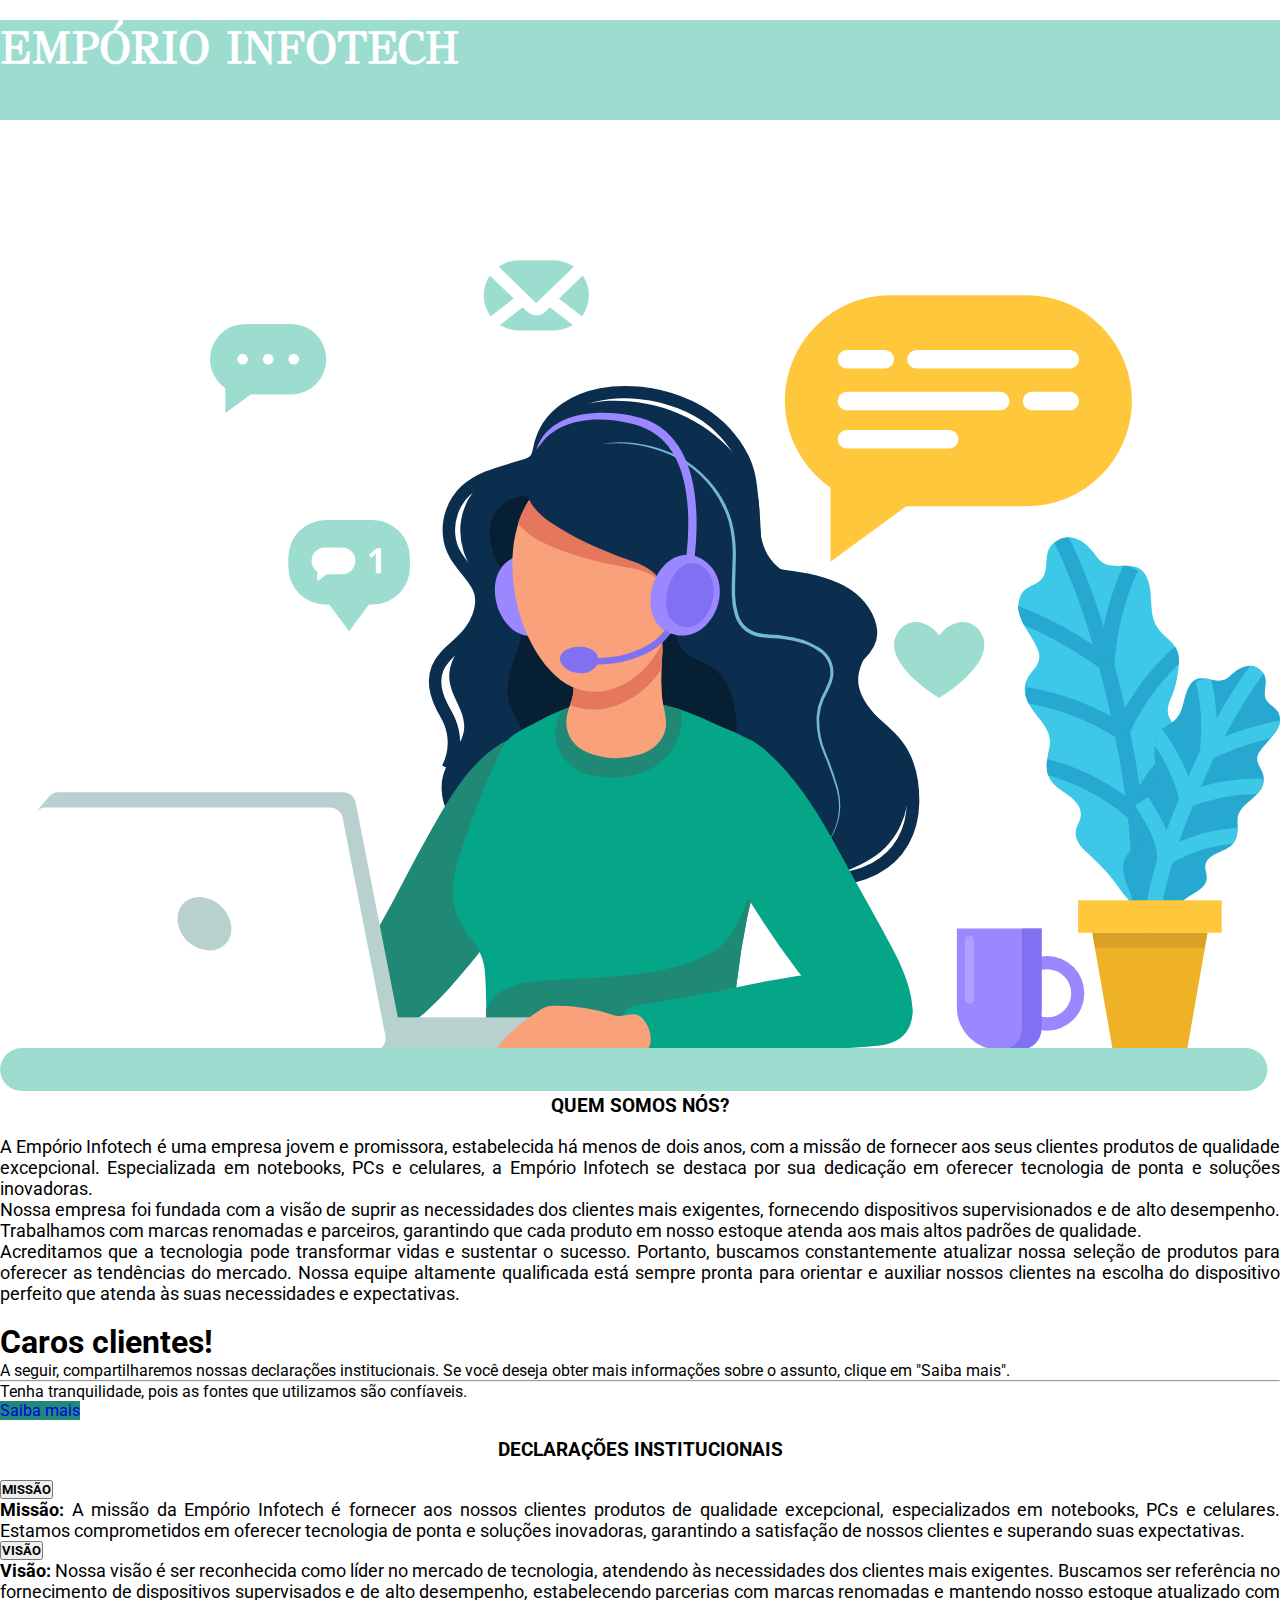
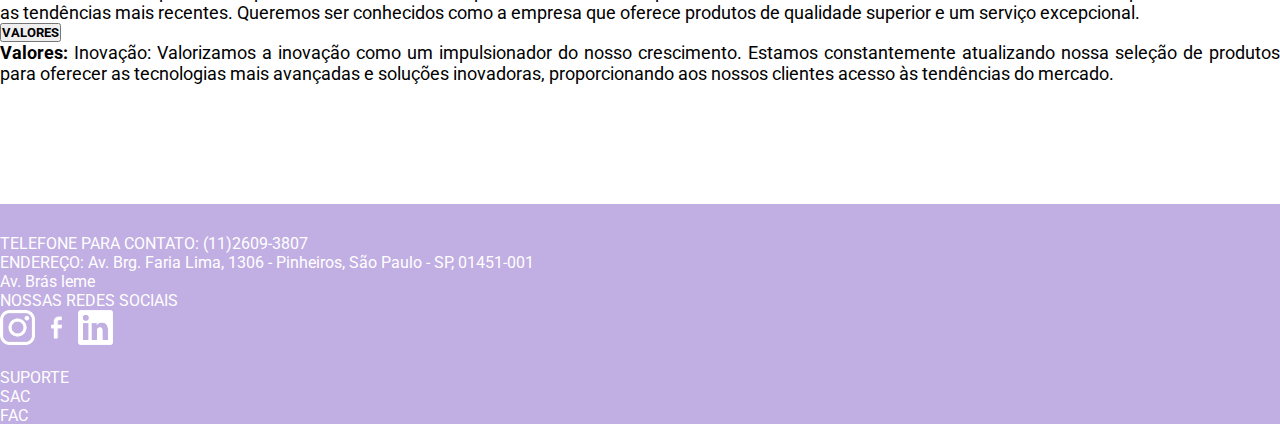
<file: index.html>
<!DOCTYPE html>
<html lang="ptBR">
<head>
    <meta charset="UTF-8">
    <meta name="viewport" content="width=device-width, initial-scale=1.0">
    <link rel="stylesheet" type="text/css" href="style.css"/>
    <title>Empório Infotech</title>

<!--bootstrap css-->
<link rel="stylesheet" href="https://stackpath.bootstrapcdn.com/bootstrap/4.1.3/css/bootstrap.min.css" integrity="sha384-MCw98/SFnGE8fJT3GXwEOngsV7Zt27NXFoaoApmYm81iuXoPkFOJwJ8ERdknLPMO" crossorigin="anonymous">

<!--bootstrap javascript-->
<script src="https://code.jquery.com/jquery-3.3.1.slim.min.js" integrity="sha384-q8i/X+965DzO0rT7abK41JStQIAqVgRVzpbzo5smXKp4YfRvH+8abtTE1Pi6jizo" crossorigin="anonymous"></script>
<script src="https://cdnjs.cloudflare.com/ajax/libs/popper.js/1.14.3/umd/popper.min.js" integrity="sha384-ZMP7rVo3mIykV+2+9J3UJ46jBk0WLaUAdn689aCwoqbBJiSnjAK/l8WvCWPIPm49" crossorigin="anonymous"></script>
<script src="https://stackpath.bootstrapcdn.com/bootstrap/4.1.3/js/bootstrap.min.js" integrity="sha384-ChfqqxuZUCnJSK3+MXmPNIyE6ZbWh2IMqE241rYiqJxyMiZ6OW/JmZQ5stwEULTy" crossorigin="anonymous"></script>

<!--fontes do google-->
    <link rel="preconnect" href="https://fonts.googleapis.com">
<link rel="preconnect" href="https://fonts.gstatic.com" crossorigin>
<link href="https://fonts.googleapis.com/css2?family=Roboto:wght@300&display=swap" rel="stylesheet">

<link rel="preconnect" href="https://fonts.googleapis.com">
<link rel="preconnect" href="https://fonts.gstatic.com" crossorigin>
<link href="https://fonts.googleapis.com/css2?family=Nixie+One&display=swap" rel="stylesheet">

<link rel="preconnect" href="https://fonts.googleapis.com">
<link rel="preconnect" href="https://fonts.gstatic.com" crossorigin>
<link href="https://fonts.googleapis.com/css2?family=Oswald:wght@700&display=swap" rel="stylesheet">

<link rel="preconnect" href="https://fonts.googleapis.com">
<link rel="preconnect" href="https://fonts.gstatic.com" crossorigin>
<link href="https://fonts.googleapis.com/css2?family=GFS+Didot&display=swap" rel="stylesheet">

</head>
<body>
    <header id="cabecalho" class="fixed-top">
        <div class="container">
            <div class="row">
                <div id="logo" class="col-lg-6">
                    <h1 id="titulo">EMPÓRIO INFOTECH</h1>
                </div>
                      <nav id="menu" class="col-lg-6">
                             <ul>
                                    <li> <a href="index.html">ÍNICIO</a> </li>
                                    <li> <a href="contato.html">FALE CONOSCO</a></li>
                                    <li> <a href="produtos.html">PRODUTOS</a></li>
                            </ul>
                        </nav> 
                    </div>
             </div>
    </header>
<br>
<br>

<!--contéudo principal-->
<main id="secao">
    <section>
        <div class="container">
            <div class="row">
                <img src="fale.svg" div class="col-lg-6" width="100%"/>
                    <div class="col-lg-6"> <h3>QUEM SOMOS NÓS?</h3>
                        <br>
            <p>A Empório Infotech é uma empresa jovem e promissora, estabelecida há menos de dois anos, com a missão de fornecer aos seus clientes produtos de qualidade excepcional. Especializada em notebooks, PCs e celulares, a Empório Infotech se destaca por sua dedicação em oferecer tecnologia de ponta e soluções inovadoras.</p>

            <p>Nossa empresa foi fundada com a visão de suprir as necessidades dos clientes mais exigentes, fornecendo dispositivos supervisionados e de alto desempenho. Trabalhamos com marcas renomadas e parceiros, garantindo que cada produto em nosso estoque atenda aos mais altos padrões de qualidade.</p>
            
            <p>Acreditamos que a tecnologia pode transformar vidas e sustentar o sucesso. Portanto, buscamos constantemente atualizar nossa seleção de produtos para oferecer as tendências do mercado. Nossa equipe altamente qualificada está sempre pronta para orientar e auxiliar nossos clientes na escolha do dispositivo perfeito que atenda às suas necessidades e expectativas.</p>
                    </div>
            </div>
        </div>
    </section>   
<br>


<div class="jumbotron">
    <h1 class="display-6">Caros clientes!</h1>
    <p class="lead">A seguir, compartilharemos nossas declarações institucionais. Se você deseja obter mais informações sobre o assunto, clique em "Saiba mais".</p>
    <hr class="my-4">
    <p>Tenha tranquilidade, pois as fontes que utilizamos são confíaveis.</p>
    <a class="btn btn-primary btn-lg" id="leia" href="https://www.sebrae.com.br/Sebrae/Portal Sebrae/Anexos/ME_Missao-Visao-Valores.PDF" target="_blank" role="button">Saiba mais</a>
  </div>


<section>
    <div class="container">
        <div class="row">
            <div class="col-lg-12">
            
                <br>
                <h3> DECLARAÇÕES INSTITUCIONAIS</h3>
                <br>
                <div class="accordion" id="accordionExample">
                    <div class="card">
                    <div class="card-header" id="headingOne">
                        <h5 class="mb-0">
                        <button class="btn btn-link" type="button" data-toggle="collapse" data-target="#collapseOne" aria-expanded="true" aria-controls="collapseOne">
                        <B>MISSÃO</B>
                    </button>
                    </h5>
                </div>
            
                <div id="collapseOne" class="collapse show" aria-labelledby="headingOne" data-parent="#accordionExample">
                    <div class="card-body">
                        <p><b>Missão:</b> A missão da Empório Infotech é fornecer aos nossos clientes produtos de qualidade excepcional, especializados em notebooks, PCs e celulares. Estamos comprometidos em oferecer tecnologia de ponta e soluções inovadoras, garantindo a satisfação de nossos clientes e superando suas expectativas. </p>
                    </div>
                </div>
                </div>
                <div class="card">
                <div class="card-header" id="headingTwo">
                    <h5 class="mb-0">
                    <button class="btn btn-link collapsed" type="button" data-toggle="collapse" data-target="#collapseTwo" aria-expanded="false" aria-controls="collapseTwo">
                        <B>VISÃO</B>
                    </button>
                    </h5>
                </div>
                <div id="collapseTwo" class="collapse" aria-labelledby="headingTwo" data-parent="#accordionExample">
                    <div class="card-body">
                        <p><b>Visão:</b> Nossa visão é ser reconhecida como líder no mercado de tecnologia, atendendo às necessidades dos clientes mais exigentes. Buscamos ser referência no fornecimento de dispositivos supervisados e de alto desempenho, estabelecendo parcerias com marcas renomadas e mantendo nosso estoque atualizado com as tendências mais recentes. Queremos ser conhecidos como a empresa que oferece produtos de qualidade superior e um serviço excepcional.</p>
                    
                    </div>
                </div>
                </div>
                <div class="card">
                <div class="card-header" id="headingThree">
                    <h5 class="mb-0">
                    <button class="btn btn-link collapsed" type="button" data-toggle="collapse" data-target="#collapseThree" aria-expanded="false" aria-controls="collapseThree">
                        <B>VALORES</B>
                    </button>
                    </h5>
                </div>
                <div id="collapseThree" class="collapse" aria-labelledby="headingThree" data-parent="#accordionExample">
                    <div class="card-body">
                        <p><b>Valores:</b> Inovação: Valorizamos a inovação como um impulsionador do nosso crescimento. Estamos constantemente atualizando nossa seleção de produtos para oferecer as tecnologias mais avançadas e soluções inovadoras, proporcionando aos nossos clientes acesso às tendências do mercado.</p>
                        </div>
                    
                 </div>
             </div>
        </div>
    </section>
</main>

<!-- rodapé-->

<footer>
    <div class="container">
        <div class="row">
            <p class="col-lg-3">TELEFONE PARA CONTATO: (11)2609-3807</p>
            <div class="col-lg-3"> <p>ENDEREÇO: Av. Brg. Faria Lima, 1306 - Pinheiros, São Paulo - SP, 01451-001</p> <p>Av. Brás leme</p> </div>

            <div class="col-lg-3"> <p> NOSSAS REDES SOCIAIS </p> 
         <a href="https://www.instagram.com/" target="_blank"> <img src="insta.png" class="rede" alt="logo do instagram" width="35PX"/></a>
         <a href="https://pt-br.facebook.com/" target="_blank"><img src="face.png" class="rede" alt="logo do facebook" width="35px"/> </a>
         <a href="https://www.linkedin.com/authwall?trk=qf&original_referer=https://www.linkedin.com/home&sessionRedirect=https%3A%2F%2Fwww.linkedin.com%2Fhome%3Foriginal_referer%3Dhttps%253A%252F%252Fwww.linkedin.com%252Fmynetwork%252F" target="_blank"><img src="lin.png" class="rede" alt="logo do linkedin" width="35px"></a> </div>

         <br>
         <div class="col-lg-3"> 
            <p>SUPORTE</a>
            <a href="#" class="rede"><p>SAC</a></p>
            <a href="#" class="rede"><p>FAC</a></p> 
        </div>

        </div>
    </div>
</footer>
</body>
</html>
</file>
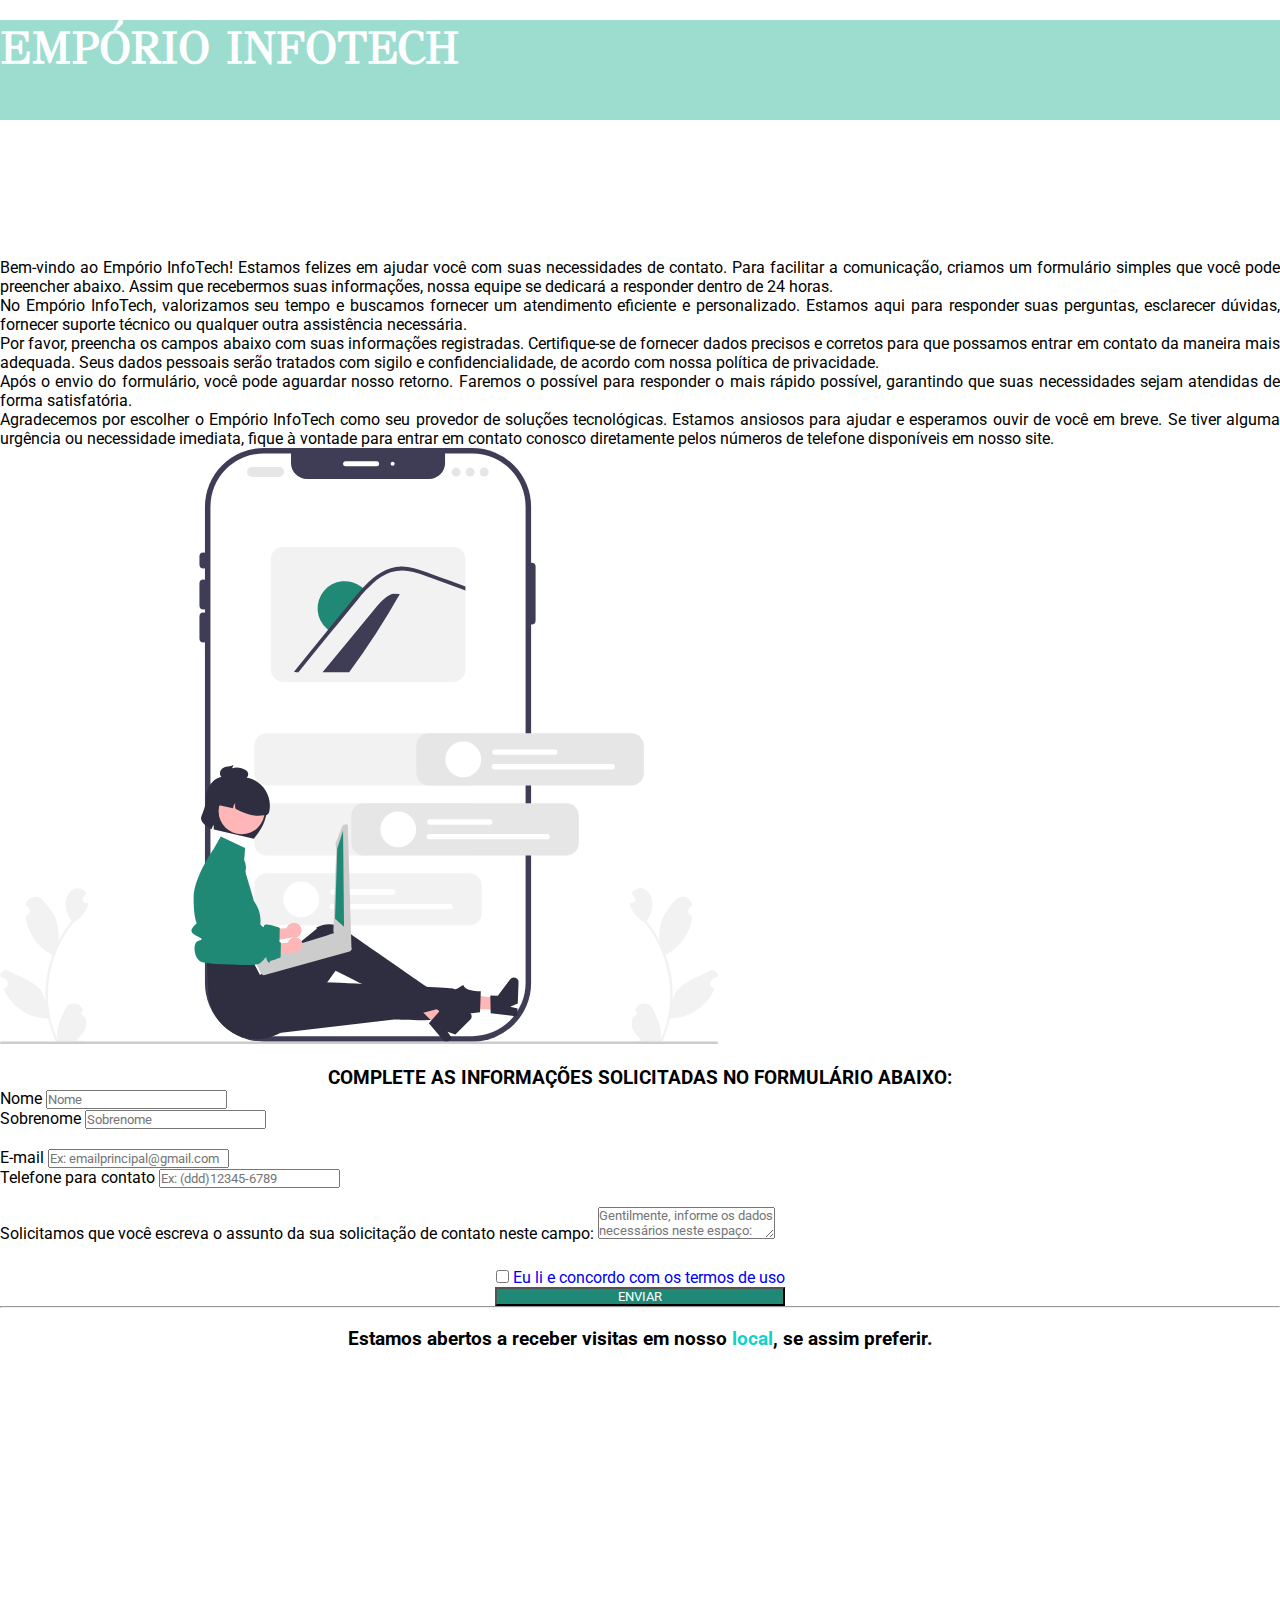
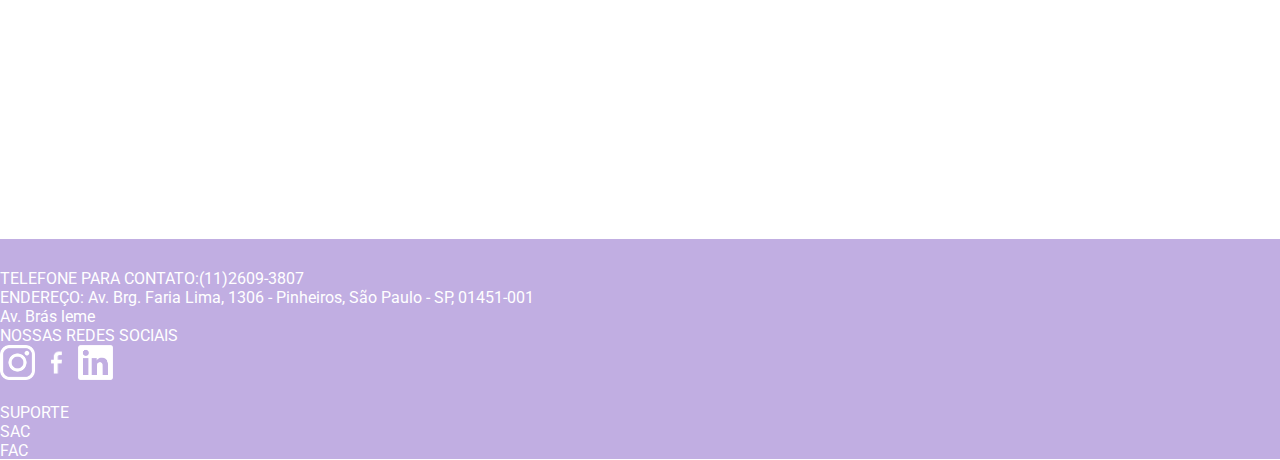
<file: contato.html>
<!DOCTYPE html>
<html lang="ptBR">
<head>
    <meta charset="UTF-8">
    <meta name="viewport" content="width=device-width, initial-scale=1.0">
    <link rel="stylesheet" type="text/css" href="contato.css"/>
    <title>Empório Infotech</title>

<!--bootstrap css-->
<link rel="stylesheet" href="https://stackpath.bootstrapcdn.com/bootstrap/4.1.3/css/bootstrap.min.css" integrity="sha384-MCw98/SFnGE8fJT3GXwEOngsV7Zt27NXFoaoApmYm81iuXoPkFOJwJ8ERdknLPMO" crossorigin="anonymous">

<!--bootstrap javascript-->
<script src="https://code.jquery.com/jquery-3.3.1.slim.min.js" integrity="sha384-q8i/X+965DzO0rT7abK41JStQIAqVgRVzpbzo5smXKp4YfRvH+8abtTE1Pi6jizo" crossorigin="anonymous"></script>
<script src="https://cdnjs.cloudflare.com/ajax/libs/popper.js/1.14.3/umd/popper.min.js" integrity="sha384-ZMP7rVo3mIykV+2+9J3UJ46jBk0WLaUAdn689aCwoqbBJiSnjAK/l8WvCWPIPm49" crossorigin="anonymous"></script>
<script src="https://stackpath.bootstrapcdn.com/bootstrap/4.1.3/js/bootstrap.min.js" integrity="sha384-ChfqqxuZUCnJSK3+MXmPNIyE6ZbWh2IMqE241rYiqJxyMiZ6OW/JmZQ5stwEULTy" crossorigin="anonymous"></script>

<!--fontes do google-->
    <link rel="preconnect" href="https://fonts.googleapis.com">
<link rel="preconnect" href="https://fonts.gstatic.com" crossorigin>
<link href="https://fonts.googleapis.com/css2?family=Roboto:wght@300&display=swap" rel="stylesheet">

<link rel="preconnect" href="https://fonts.googleapis.com">
<link rel="preconnect" href="https://fonts.gstatic.com" crossorigin>
<link href="https://fonts.googleapis.com/css2?family=Nixie+One&display=swap" rel="stylesheet">

<link rel="preconnect" href="https://fonts.googleapis.com">
<link rel="preconnect" href="https://fonts.gstatic.com" crossorigin>
<link href="https://fonts.googleapis.com/css2?family=Oswald:wght@700&display=swap" rel="stylesheet">

<link rel="preconnect" href="https://fonts.googleapis.com">
<link rel="preconnect" href="https://fonts.gstatic.com" crossorigin>
<link href="https://fonts.googleapis.com/css2?family=GFS+Didot&display=swap" rel="stylesheet">

</head>
<body>
<header id="cabecalho" class="fixed-top">
        <div class="container">
            <div class="row">
                <div id="logo" class="col-lg-6">
                    <h1 id="titulo">EMPÓRIO INFOTECH</h1>
                </div>
                      <nav id="menu" class="col-lg-6">
                             <ul>
                                    <li> <a href="index.html">ÍNICIO</a> </li>
                                    <li> <a href="contato.html">FALE CONOSCO</a></li>
                                    <li> <a href="produtos.html">PRODUTOS</a></li>
                            </ul>
                        </nav> 
                    </div>
             </div>
    </header>
<br>
<br>
<main id="secao">

    <div class="principal">
        <div class="container">
            <div class="row">
                <div class="col-lg-6"> <p>Bem-vindo ao Empório InfoTech! Estamos felizes em ajudar você com suas necessidades de contato. Para facilitar a comunicação, criamos um formulário simples que você pode preencher abaixo. Assim que recebermos suas informações, nossa equipe se dedicará a responder dentro de 24 horas.</p>

                <p>No Empório InfoTech, valorizamos seu tempo e buscamos fornecer um atendimento eficiente e personalizado. Estamos aqui para responder suas perguntas, esclarecer dúvidas, fornecer suporte técnico ou qualquer outra assistência necessária.</p>
                    
                <p>Por favor, preencha os campos abaixo com suas informações registradas. Certifique-se de fornecer dados precisos e corretos para que possamos entrar em contato da maneira mais adequada. Seus dados pessoais serão tratados com sigilo e confidencialidade, de acordo com nossa política de privacidade.</p>
                    
                <p>Após o envio do formulário, você pode aguardar nosso retorno. Faremos o possível para responder o mais rápido possível, garantindo que suas necessidades sejam atendidas de forma satisfatória.</p>
                    
                <p>Agradecemos por escolher o Empório InfoTech como seu provedor de soluções tecnológicas. Estamos ansiosos para ajudar e esperamos ouvir de você em breve. Se tiver alguma urgência ou necessidade imediata, fique à vontade para entrar em contato conosco diretamente pelos números de telefone disponíveis em nosso site.</p></div>
                <div class="col-lg-6"> <img src="faale.svg"/></div>
            </div>
        </div>
    </div>
<br>


<h3 id="h3">COMPLETE AS INFORMAÇÕES SOLICITADAS NO FORMULÁRIO ABAIXO:</h3>


<forms>
<div class="forms">
    <div class="container">
        <div class="row">

    <div class="col-lg-6">
        <label for="inputname">Nome</label>
      <input type="text" class="form-control" placeholder="Nome" required>
    </div>

    <div class="col-lg-6">
        <label for="inputsobrenome">Sobrenome</label>
      <input type="text" class="form-control" placeholder="Sobrenome">
    </div>

        </div>
    </div>
</div>

<br>

<div class="forms">
    <div class="container">
        <div class="row">

    <div class="col-lg-6">
        <label for="inputemail">E-mail</label>
      <input type="email" class="form-control" placeholder="Ex: emailprincipal@gmail.com" required>
    </div>

    <div class="col-lg-6">
        <label for="inputsobrenome">Telefone para contato</label>
      <input type="text" class="form-control" placeholder="Ex: (ddd)12345-6789" required>
    </div>

        </div>
    </div>
</div>
<br>

<div class="container">
    <div class="row">
        <div class="col-lg-12">
        <label for="validationTextarea">Solicitamos que você escreva o assunto da sua solicitação de contato neste campo:</label>
    <textarea class="form-control" id="validationTextarea" placeholder="Gentilmente, informe os dados necessários neste espaço:" required ></textarea>

        </div>
    </div>
</div>

<div id="input">
    <input type="checkbox"/>
    <label> <a href="#"> Eu li e concordo com os termos de uso</a></label>
    </div>
    
    <input type="submit" value="ENVIAR" id="enviar"> 
</forms>
<hr>
<h3 id="visita">Estamos abertos a receber visitas em nosso <span data-descr="Esse endereço é da matriz">local</span>, se assim preferir.</h3>

<iframe src="https://www.google.com/maps/embed?pb=!1m18!1m12!1m3!1d3658.6653869863194!2d-46.65409792499335!3d-23.508558978836135!2m3!1f0!2f0!3f0!3m2!1i1024!2i768!4f13.1!3m3!1m2!1s0x94cef7da8a4b2615%3A0x80cc3f21d1aa5262!2sTOTVS!5e0!3m2!1spt-BR!2sbr!4v1688094004444!5m2!1spt-BR!2sbr" width="600" height="450" style="border:0;" allowfullscreen="" loading="lazy" referrerpolicy="no-referrer-when-downgrade"></iframe>
</main>
<br>

<footer>
    <div class="container">
        <div class="row">
            <p class="col-lg-3">TELEFONE PARA CONTATO:(11)2609-3807</p>
            <div class="col-lg-3"> <p>ENDEREÇO: Av. Brg. Faria Lima, 1306 - Pinheiros, São Paulo - SP, 01451-001</p> <p>Av. Brás leme</p> </div>

            <div class="col-lg-3"> <p> NOSSAS REDES SOCIAIS </p> 
         <a href="https://www.instagram.com/" target="_blank"> <img src="insta.png" class="rede" alt="logo do instagram" width="35PX"/></a>
         <a href="https://pt-br.facebook.com/" target="_blank"><img src="face.png" class="rede" alt="logo do facebook" width="35px"/> </a>
         <a href="https://www.linkedin.com/authwall?trk=qf&original_referer=https://www.linkedin.com/home&sessionRedirect=https%3A%2F%2Fwww.linkedin.com%2Fhome%3Foriginal_referer%3Dhttps%253A%252F%252Fwww.linkedin.com%252Fmynetwork%252F" target="_blank"><img src="lin.png" class="rede" alt="logo do linkedin" width="35px"></a> </div>

         <br>
         <div class="col-lg-3"> 
            <p>SUPORTE</a>
            <a href="#" class="rede"><p>SAC</a></p>
            <a href="#" class="rede"><p>FAC</a></p> 
        </div>

        </div>
    </div>
</footer>


</body>
</html>
</file>
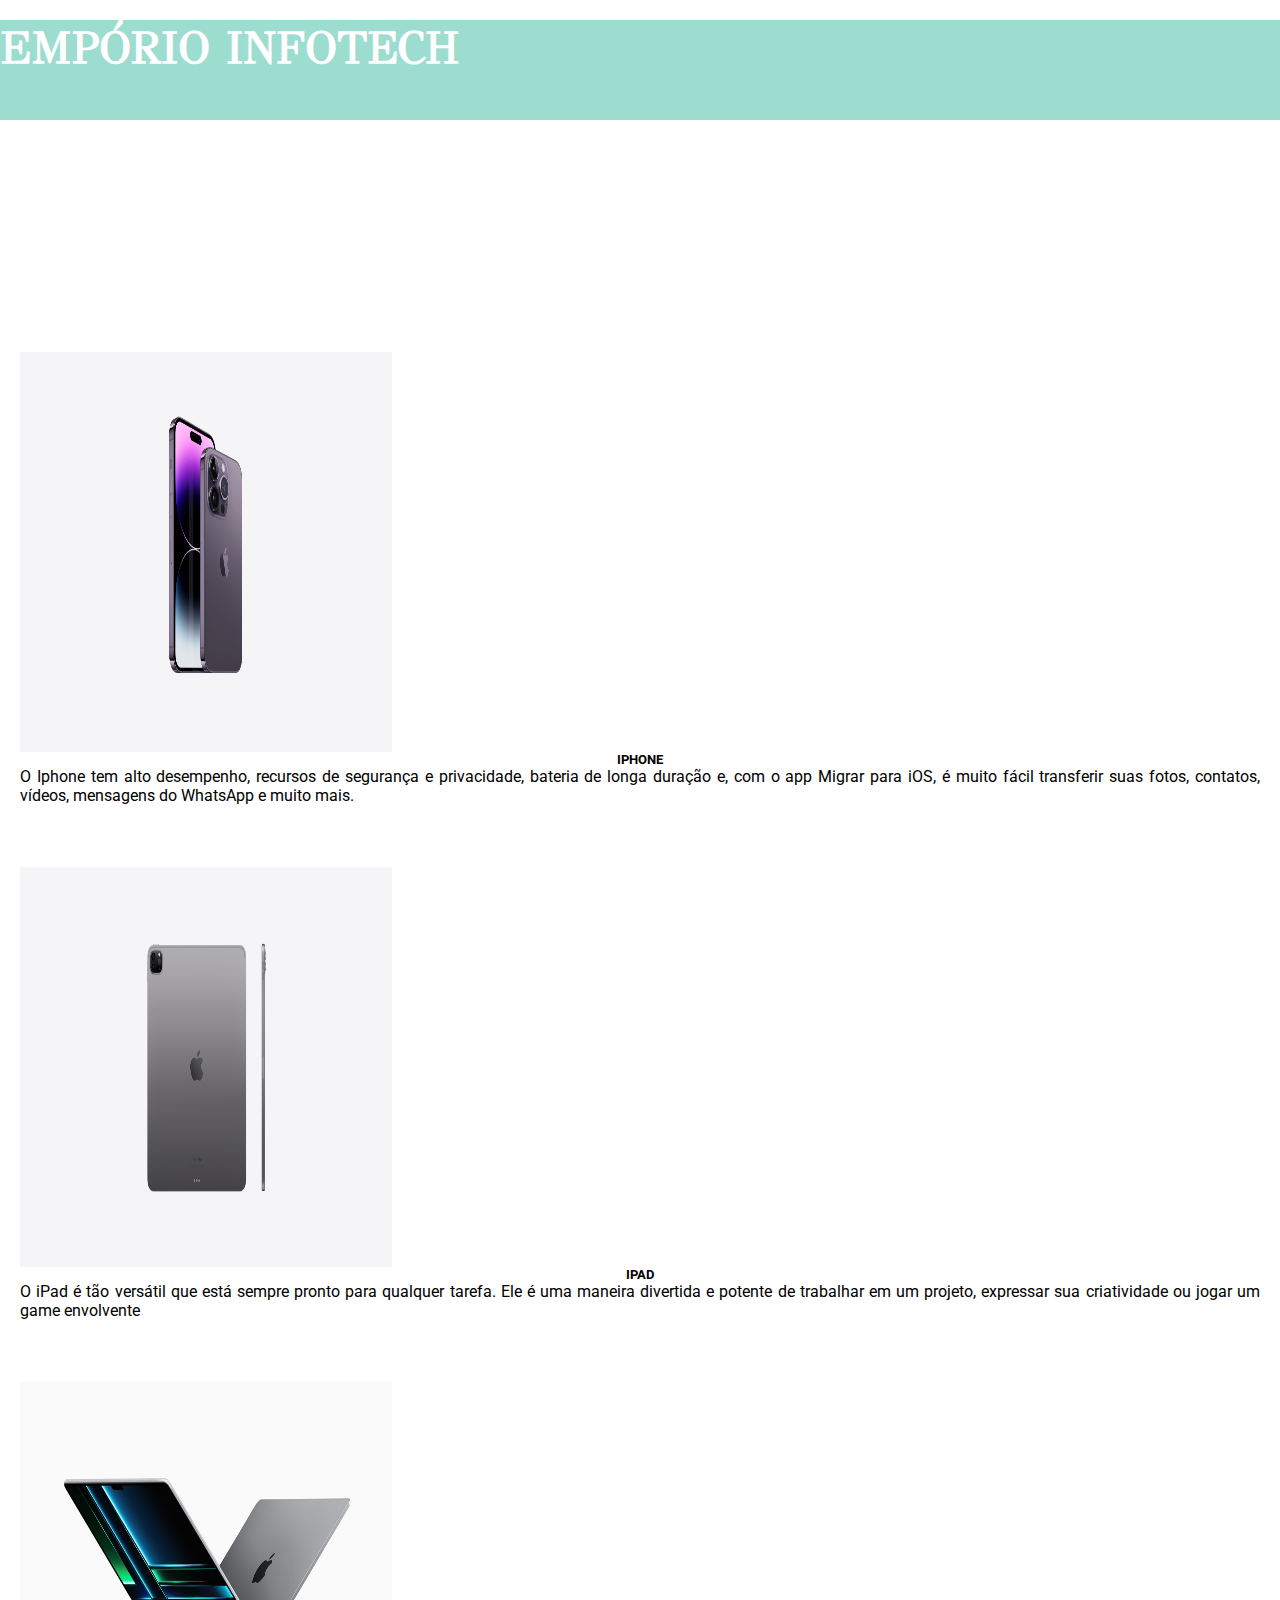
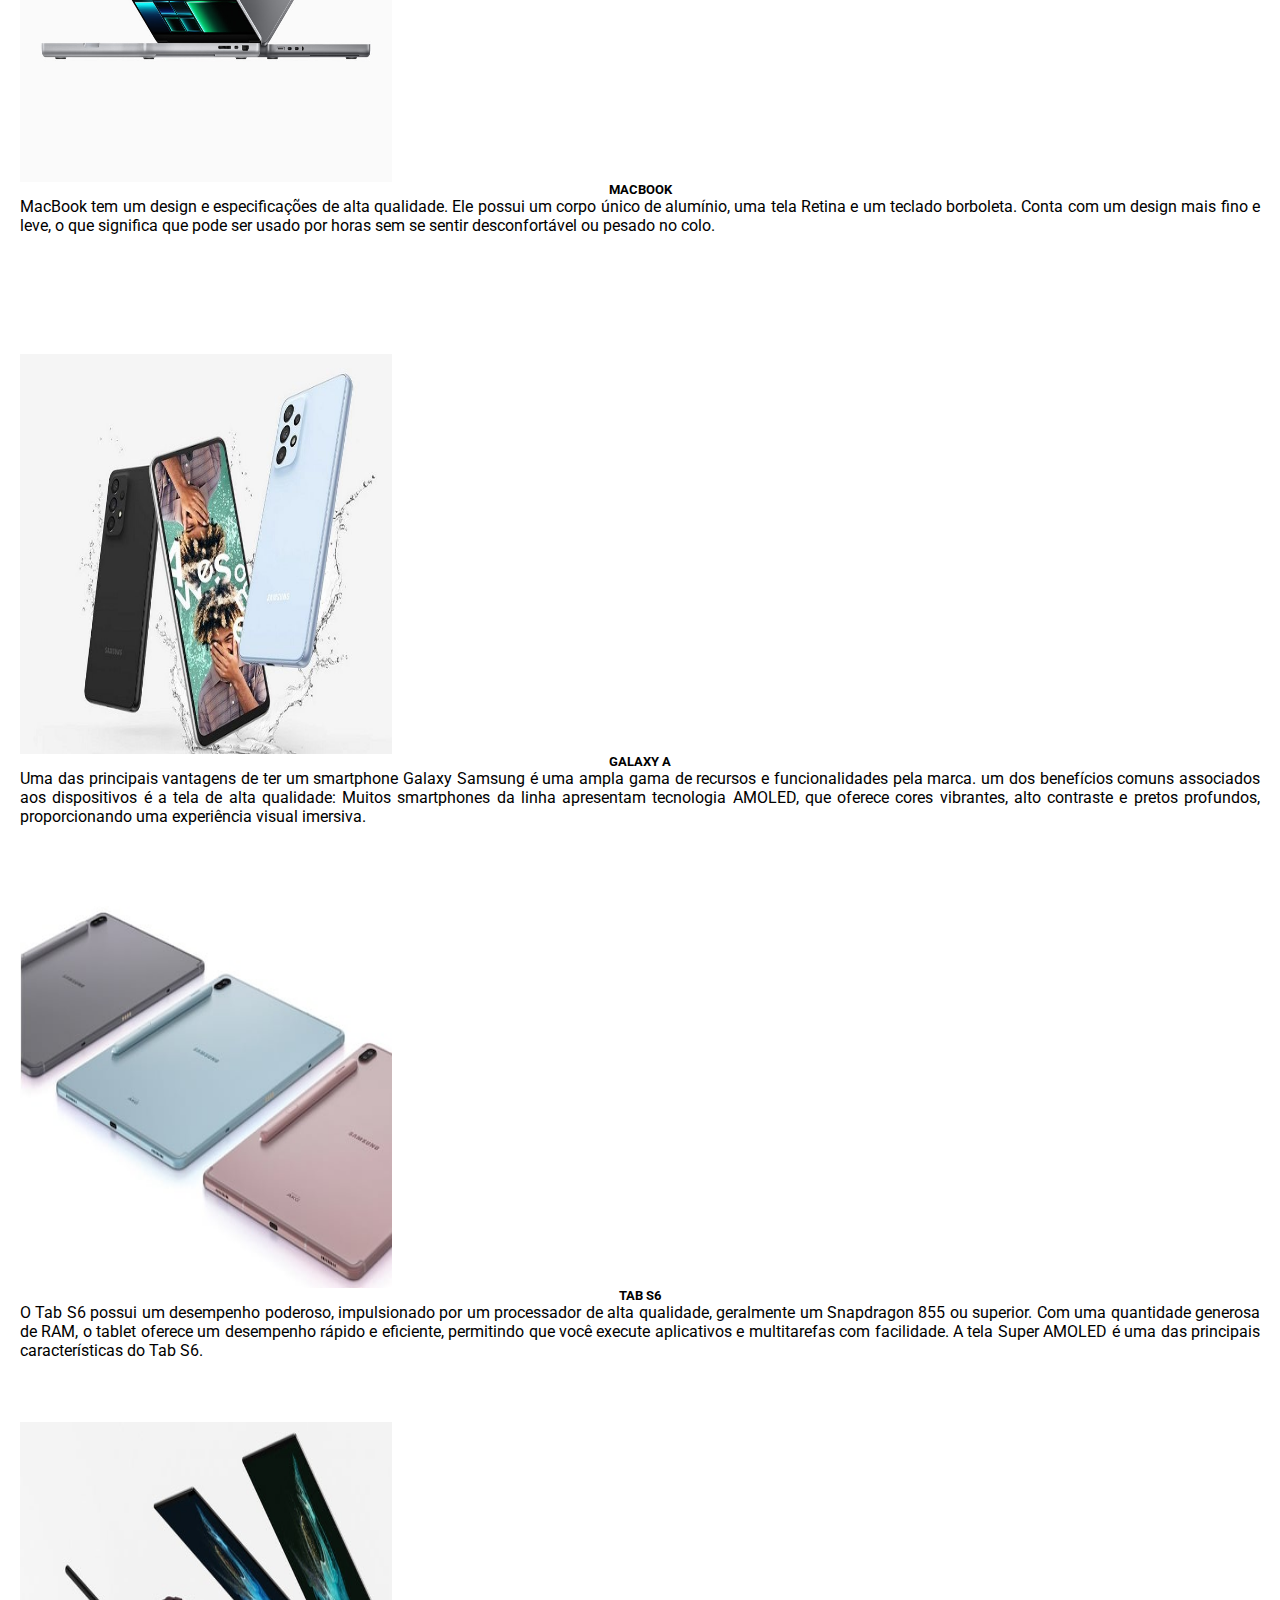
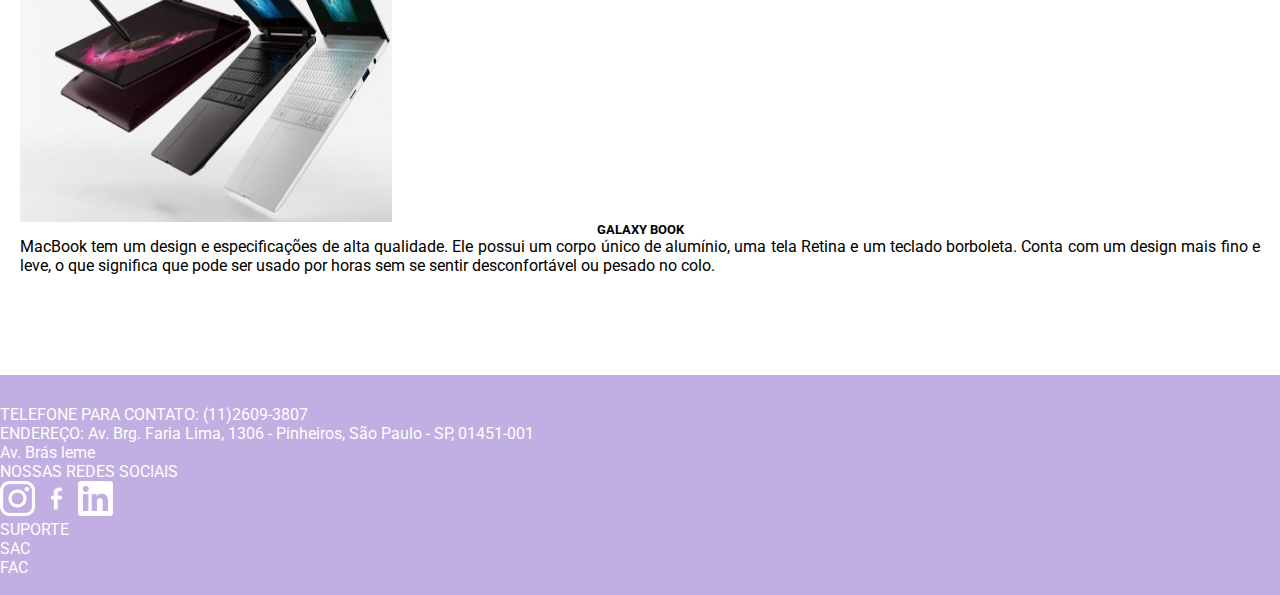
<file: produtos.html>
<!DOCTYPE html>
<html lang="ptBR">
<head>
    <meta charset="UTF-8">
    <meta name="viewport" content="width=device-width, initial-scale=1.0">
    <link rel="stylesheet" type="text/css" href="produtos.css"/>
    <title>Empório Infotech</title>

<!--bootstrap css-->
<link rel="stylesheet" href="https://stackpath.bootstrapcdn.com/bootstrap/4.1.3/css/bootstrap.min.css" integrity="sha384-MCw98/SFnGE8fJT3GXwEOngsV7Zt27NXFoaoApmYm81iuXoPkFOJwJ8ERdknLPMO" crossorigin="anonymous">

<!--bootstrap javascript-->
<script src="https://code.jquery.com/jquery-3.3.1.slim.min.js" integrity="sha384-q8i/X+965DzO0rT7abK41JStQIAqVgRVzpbzo5smXKp4YfRvH+8abtTE1Pi6jizo" crossorigin="anonymous"></script>
<script src="https://cdnjs.cloudflare.com/ajax/libs/popper.js/1.14.3/umd/popper.min.js" integrity="sha384-ZMP7rVo3mIykV+2+9J3UJ46jBk0WLaUAdn689aCwoqbBJiSnjAK/l8WvCWPIPm49" crossorigin="anonymous"></script>
<script src="https://stackpath.bootstrapcdn.com/bootstrap/4.1.3/js/bootstrap.min.js" integrity="sha384-ChfqqxuZUCnJSK3+MXmPNIyE6ZbWh2IMqE241rYiqJxyMiZ6OW/JmZQ5stwEULTy" crossorigin="anonymous"></script>

<!--fontes do google-->
    <link rel="preconnect" href="https://fonts.googleapis.com">
<link rel="preconnect" href="https://fonts.gstatic.com" crossorigin>
<link href="https://fonts.googleapis.com/css2?family=Roboto:wght@300&display=swap" rel="stylesheet">

<link rel="preconnect" href="https://fonts.googleapis.com">
<link rel="preconnect" href="https://fonts.gstatic.com" crossorigin>
<link href="https://fonts.googleapis.com/css2?family=Nixie+One&display=swap" rel="stylesheet">

<link rel="preconnect" href="https://fonts.googleapis.com">
<link rel="preconnect" href="https://fonts.gstatic.com" crossorigin>
<link href="https://fonts.googleapis.com/css2?family=Oswald:wght@700&display=swap" rel="stylesheet">

<link rel="preconnect" href="https://fonts.googleapis.com">
<link rel="preconnect" href="https://fonts.gstatic.com" crossorigin>
<link href="https://fonts.googleapis.com/css2?family=GFS+Didot&display=swap" rel="stylesheet">

</head>
<body>
    <header id="cabecalho" class="fixed-top">
        <div class="container">
            <div class="row">
                <div id="logo" class="col-lg-6">
                    <h1 id="titulo">EMPÓRIO INFOTECH</h1>
                </div>
                      <nav id="menu" class="col-lg-6">
                             <ul>
                                    <li> <a href="index.html">ÍNICIO</a> </li>
                                    <li> <a href="contato.html">FALE CONOSCO</a></li>
                                    <li> <a href="produtos.html">PRODUTOS</a></li>
                            </ul>
                        </nav> 
                    </div>
             </div>
    </header>
<!-- primeira fileira de p.a-->
<main class="main" id="secao">
    <div class="card-deck">
        <div class="card">
          <img class="card-img-top" src="apple.jpg" alt="Imagem de capa do card">
          <div class="card-body">
            <h5 class="card-title">IPHONE</h5>
            <p class="card-text">O Iphone tem alto desempenho, recursos de segurança e privacidade, bateria de longa duração e, com o app Migrar para iOS, é muito fácil transferir suas fotos, contatos, vídeos, mensagens do WhatsApp e muito mais.</p>
          </div>
        </div>


        <div class="card">
          <img class="card-img-top" src="tablet.jpg" alt="Imagem de capa do card">
          <div class="card-body">
            <h5 class="card-title">IPAD</h5>
            <p class="card-text">O iPad é tão versátil que está sempre pronto para qualquer tarefa. Ele é uma maneira divertida e potente de trabalhar em um projeto, expressar sua criatividade ou jogar um game envolvente</p>
          </div>
        </div>


        <div class="card">
          <img class="card-img-top" src="mac.jpg" alt="Imagem de capa do card">
          <div class="card-body">
            <h5 class="card-title">MACBOOK</h5>
            <p class="card-text">MacBook tem um design e especificações de alta qualidade. Ele possui um corpo único de alumínio, uma tela Retina e um teclado borboleta. Conta com um design mais fino e leve, o que significa que pode ser usado por horas sem se sentir desconfortável ou pesado no colo.</p>
          </div>
        </div>
      </div>
<br>
<br>
<br>
<!-- segunda fileira de p.a-->

      <div class="card-deck">
        <div class="card">
          <img class="card-img-top" src="galaxya.jpg" alt="Imagem de capa do card">
          <div class="card-body">
            <h5 class="card-title">GALAXY A</h5>
            <p class="card-text">Uma das principais vantagens de ter um smartphone Galaxy Samsung é uma ampla gama de recursos e funcionalidades pela marca. um dos benefícios comuns associados aos dispositivos é a tela de alta qualidade: Muitos smartphones da linha apresentam tecnologia AMOLED, que oferece cores vibrantes, alto contraste e pretos profundos, proporcionando uma experiência visual imersiva. </p>
          </div>
        </div>


        <div class="card">
          <img class="card-img-top" src="tablets.jpg" alt="Imagem de capa do card">
          <div class="card-body">
            <h5 class="card-title">TAB S6</h5>
            <p class="card-text">O Tab S6 possui um desempenho poderoso, impulsionado por um processador de alta qualidade, geralmente um Snapdragon 855 ou superior. Com uma quantidade generosa de RAM, o tablet oferece um desempenho rápido e eficiente, permitindo que você execute aplicativos e multitarefas com facilidade. A tela Super AMOLED é uma das principais características do Tab S6.</p>
          </div>
        </div>


        <div class="card">
          <img class="card-img-top" src="bookk.jpg" alt="Imagem de capa do card">
          <div class="card-body">
            <h5 class="card-title">GALAXY BOOK</h5>
            <p class="card-text">MacBook tem um design e especificações de alta qualidade. Ele possui um corpo único de alumínio, uma tela Retina e um teclado borboleta. Conta com um design mais fino e leve, o que significa que pode ser usado por horas sem se sentir desconfortável ou pesado no colo.</p>

          </div>
        </div>
      </div>
      
      
</main>
<footer>
    <div class="container">
        <div class="row">
            <p class="col-lg-3">TELEFONE PARA CONTATO: (11)2609-3807</p>
            <div class="col-lg-3"> <p>ENDEREÇO: Av. Brg. Faria Lima, 1306 - Pinheiros, São Paulo - SP, 01451-001</p> <p>Av. Brás leme</p> </div>

            <div class="col-lg-3"> <p> NOSSAS REDES SOCIAIS </p> 
         <a href="https://www.instagram.com/" target="_blank"> <img src="insta.png" class="rede" alt="logo do instagram" width="35PX"/></a>
         <a href="https://pt-br.facebook.com/" target="_blank"><img src="face.png" class="rede" alt="logo do facebook" width="35px"/> </a>
         <a href="https://www.linkedin.com/authwall?trk=qf&original_referer=https://www.linkedin.com/home&sessionRedirect=https%3A%2F%2Fwww.linkedin.com%2Fhome%3Foriginal_referer%3Dhttps%253A%252F%252Fwww.linkedin.com%252Fmynetwork%252F" target="_blank"><img src="lin.png" class="rede" alt="logo do linkedin" width="35px"></a> </div>

         <div class="col-lg-3"> 
          <p>SUPORTE</a>
          <a href="#" class="rede"><p>SAC</a></p>
          <a href="#" class="rede"><p>FAC</a></p> 
      </div>
        </div>
    </div>

</footer>


</body>
</html>
</file>
<file: style.css>
*{
    margin: 0;   
    padding: 0;
    text-decoration: none;
    list-style-type: none;
    font-family: 'Roboto', sans-serif;
   
   }


#cabecalho{
   background: #9dddd0;
   height: 100PX;
 
}
   
#secao{
    padding-top:100px ;
}

#titulo{
    font-family: 'GFS Didot', serif;
    font-size: 45px;
    color:white;
    margin-top: 20px;
}

h3{
    text-align: center;


}
#menu ul {
    display: flex;
    justify-content: end;
    padding-top: 50px;
}

#menu ul li {
    padding-left: 40px;
}

#menu ul li a {
    color:white;
}

#menu a:hover {
    color: #ffffff;
    text-decoration: none;
    background-color: #3dc8e8;
    transition: background-color 1s;
}

section p{
    font-size: 18px;
}

main{
    text-align: justify;
    padding-bottom: 120px;
}


#leia{
    background-color:#1f8976;
}


.rede{
    color: white;
}



footer{
       height: 158px;
       background-color: #c1aee2;
       color:white;
       padding-top: 30px;
       padding-bottom: 32px;
       
}
</file>
<file: contato.css>
*{
    margin: 0;   
    padding: 0;
    text-decoration: none;
    list-style-type: none;
    font-family: 'Roboto', sans-serif;
}
   
#cabecalho{
   background: #9dddd0;
   height: 100PX;
   }
   
#secao{
    padding-top: 100px;
}

#titulo{
       font-family: 'GFS Didot', serif;
       font-size: 45px;
       color:white;
       margin-top: 20px;
}
   
#menu ul {
    display: flex;
    justify-content: end;
    padding-top: 50px;
}

#menu ul li {
    padding-left: 40px;
}

#menu ul li a {
    color:white;
}

#menu a:hover {
    color: #ffffff;
    text-decoration: none;
    background-color: #3dc8e8;
    transition: background-color 1s;
}

span[data-descr] {
    position: relative;
    text-decoration: none;
    color: rgb(14, 211, 201);
    cursor: help;
  }
  
span[data-descr]:hover::after {
    content: attr(data-descr);
    position:absolute;
    left: 0;
    top: 24px;
    min-width: 200px;
    border: 1px #aaaaaa solid;
    border-radius: 10px;
    background-color: #1f8976;
    padding: 12px;
    color: #ffffff;
    font-size: 14px;
    z-index: 1;
  }

footer{
       height: 158px;
       background-color: #c1aee2;
       color:white;
       padding-top: 30px;
       padding-bottom: 32px;
}

img{
    max-width: 100%;
}
#h3{
    text-align: center;
}

.principal{
    text-align: justify;
}
.rede{
    color: white;
}

#input{
    text-align: center;
    padding-top: 25px;

}

#enviar{
    color: white;
    background-color:#1f8976;
    margin-left: 77px;
    width: 290px;
    margin: auto;
    display: block;
}

#visita{
    text-align: center;
    padding-top: 20px;
    padding-bottom: 20px;
}
iframe{
    display: block;
    margin: auto;
    max-width: 100%;
}

@media(Min-width: 498px)
{
    .img-bg{ display:block} 
    .img-sm{ display:none;}
}
</file>
<file: produtos.css>
*{
    margin: 0;   
    padding: 0;
    text-decoration: none;
    list-style-type: none;
    font-family: 'Roboto', sans-serif;
  
   }
body{
    width: 100%;
}
.main{
    margin: 20px;

}
   
#cabecalho{
   background: #9dddd0;
   height: 100PX;
}

#secao{
    padding-top:150px ;
}
   

#titulo{
    font-family: 'GFS Didot', serif;
       font-size: 45px;
       color:white;
    margin-top: 20px;
   }
   
#menu ul {
    display: flex;
    justify-content: end;
    padding-top: 50px;
}

#menu ul li {
    padding-left: 40px;
}

#menu ul li a {
    color:white;
}

#menu a:hover {
    color: #ffffff;
    text-decoration: none;
    background-color: #3dc8e8;
    transition: background-color 1s;
}
.rede{
    color: white;
}

footer{
       height: 158px;
       background-color: #c1aee2;
       color:white;
       margin-top: 100px;
       padding-top: 30px;
       padding-bottom: 32px;
}

.card-img-top{
    height: 400px;
    width: 30%;
    display: flex;
    padding-top: 5%;
}
   
h5{
    text-align: center;
}
   
P{
    text-align: justify;
}
</file>
